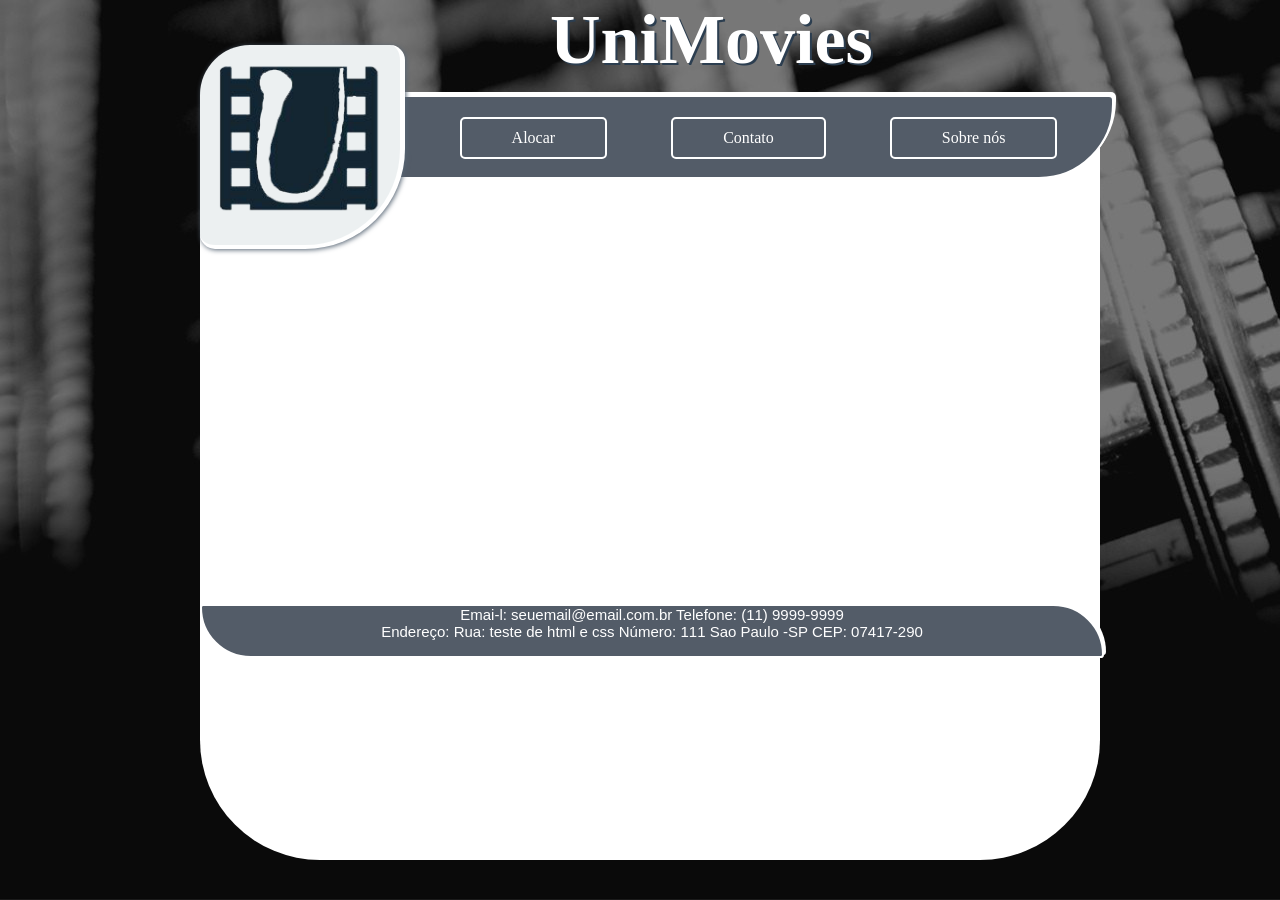
<file: index.html>
<!DOCTYPE html>
<html>
<head>
	<link rel="icon" href="img/logo.ico" type="image/x-icon" />
	<link rel="shortcut icon" href="img/logo.ico" type="image/x-icon" />
	<link rel="stylesheet" type="text/css" href="css/style.css">
	<title>UniMovies</title>
</head>
<body>
	
	<header style="background-image:url(img/bg.jpg);">
	<p class="titulo"> UniMovies </p>
	<div id="fundo">
		<div id="logo">
			<img src="img/logo.png" id="logoImg">
		</div>
	<!-- Edita o menu-->	
	<div id="fundoMenu" >
	<a href="alocar.html" class="btn">Alocar</a>
	<a href="contato.html" class="btn">Contato</a>
	<a href="sobre_nos.html" class="btn">Sobre nós</a>
	</div>
	<!--<img src="img/icon_home.png" id="icon_home">-->
	<div id="rodape">
		 Emai-l: seuemail@email.com.br Telefone: (11) 9999-9999 <br>
		Endereço: Rua: teste de html e css Número: 111 Sao Paulo -SP CEP: 07417-290
</p>
	</div>

	</div>	
	
	</div>
	</header>


</body>
</html>
</file>
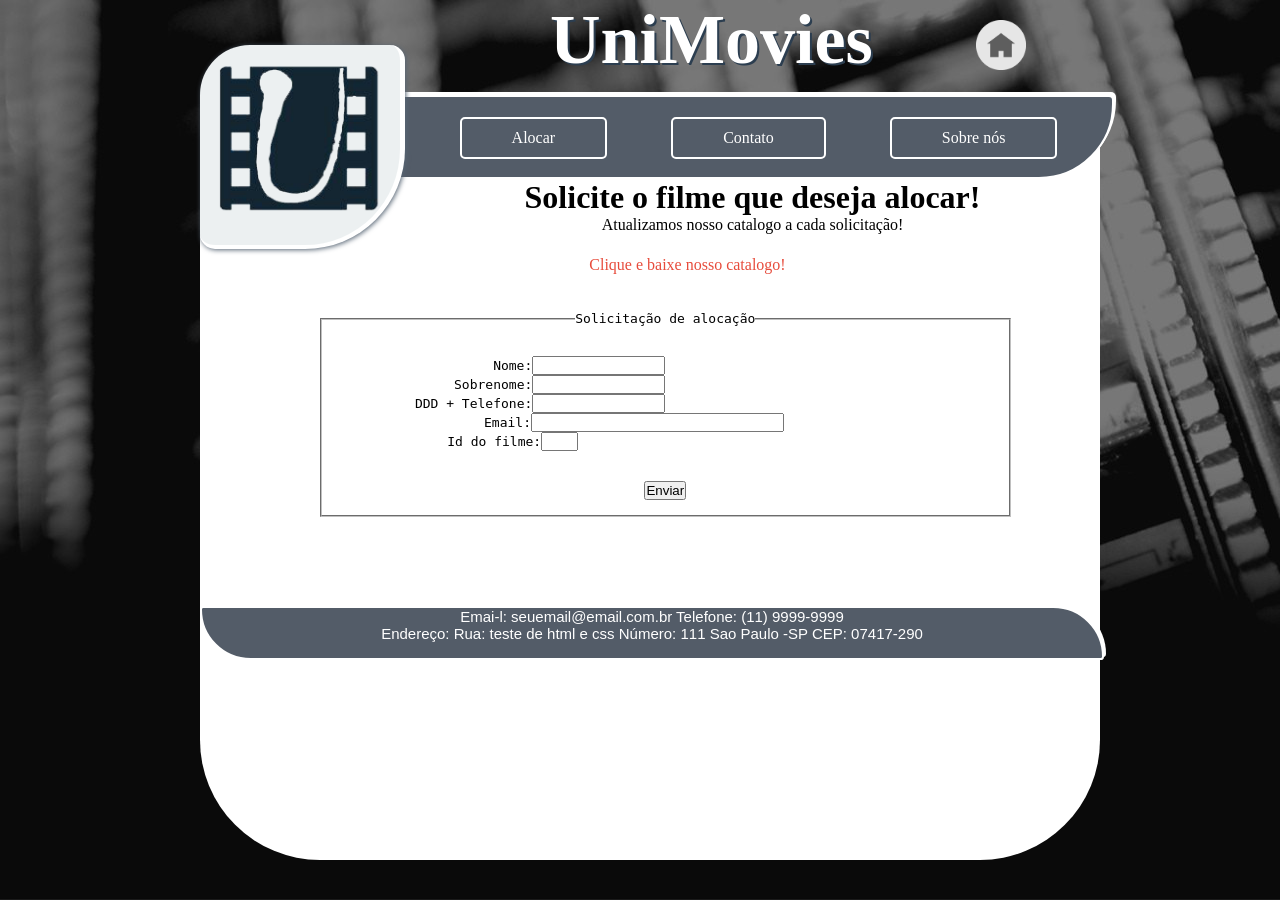
<file: alocar.html>
<!DOCTYPE html>
<html>
<head>
 
	<link rel="icon" href="img/logo.ico" type="image/x-icon" />
	<link rel="shortcut icon" href="img/logo.ico" type="image/x-icon" />
	<link rel="stylesheet" type="text/css" href="css/style_alocar.css">
	<title>UniMovies</title>
</head>
<body>

   <%
	 Class.forName("com.mysql.jdbc.Driver");  //Descobrindo o driver
	 out.print("Driver conectado");
	 Connection con  = DriverManager.getConnection("jdbc:mysql://localhost:3306/biblioteca","root","");    //conectando com o banco
	 out.print("conex�o realizada");
    %>
	
	<header style="background-image:url(img/bg.jpg);">
	<p class="titulo"> UniMovies </p>
	<a href="index.html" id="btnVoltar2"> <img src="img/home.png" id="btnVoltar"></a>
	<div id="fundo">
		<div id="logo">
			<img src="img/logo.png" id="logoImg">
		</div>
	<!-- Edita o menu-->	
	<div id="fundoMenu" >
	<a href="alocar.html" class="btn">Alocar</a>
	<a href="contato.html" class="btn">Contato</a>
	<a href="sobre_nos.html" class="btn">Sobre nós</a>
	</div>
	<h1>Solicite o filme que deseja alocar!</h1>
	Atualizamos nosso catalogo a cada solicitação!
	<br>
	<a href="#" id="catalogo"> Clique e baixe nosso catalogo! </a>
	<!--FORMULARIO DE ALOCAÇÃO-->
	<br>
	<div class="frmAlocacao">
<pre>
<form  id="frmAlocacao1">
<fieldset>	
        <legend>Solicitação de alocação</legend>
<label>            	 Nome:</label><input  type="text" name="nome" size="15">                                       
<label>     	Sobrenome:</label><input  type="text" name="sobrenome" size="15">                                   
<label>	   DDD + Telefone:</label><input  type="text" name="telefone" size="15">                                           
<label>         	Email:</label><input type="text" name="email" size="30">                        
<label>         	Id do filme:</label><input type="text" name="email" size="3">                                                       
<br>
<input type="submit" value="Enviar" name="btnEnviar" size="30">

</fieldset>
</form>
</pre>
</div>
<!--FORMULARIO DE ALOCAÇÃO-->


	<!--<img src="img/icon_home.png" id="icon_home">-->
	<div id="rodape">
		 Emai-l: seuemail@email.com.br Telefone: (11) 9999-9999 <br>
		Endereço: Rua: teste de html e css Número: 111 Sao Paulo -SP CEP: 07417-290
</p>
	</div>

	</div>	
	
	</div>
	</header>


</body>
</html>
</file>
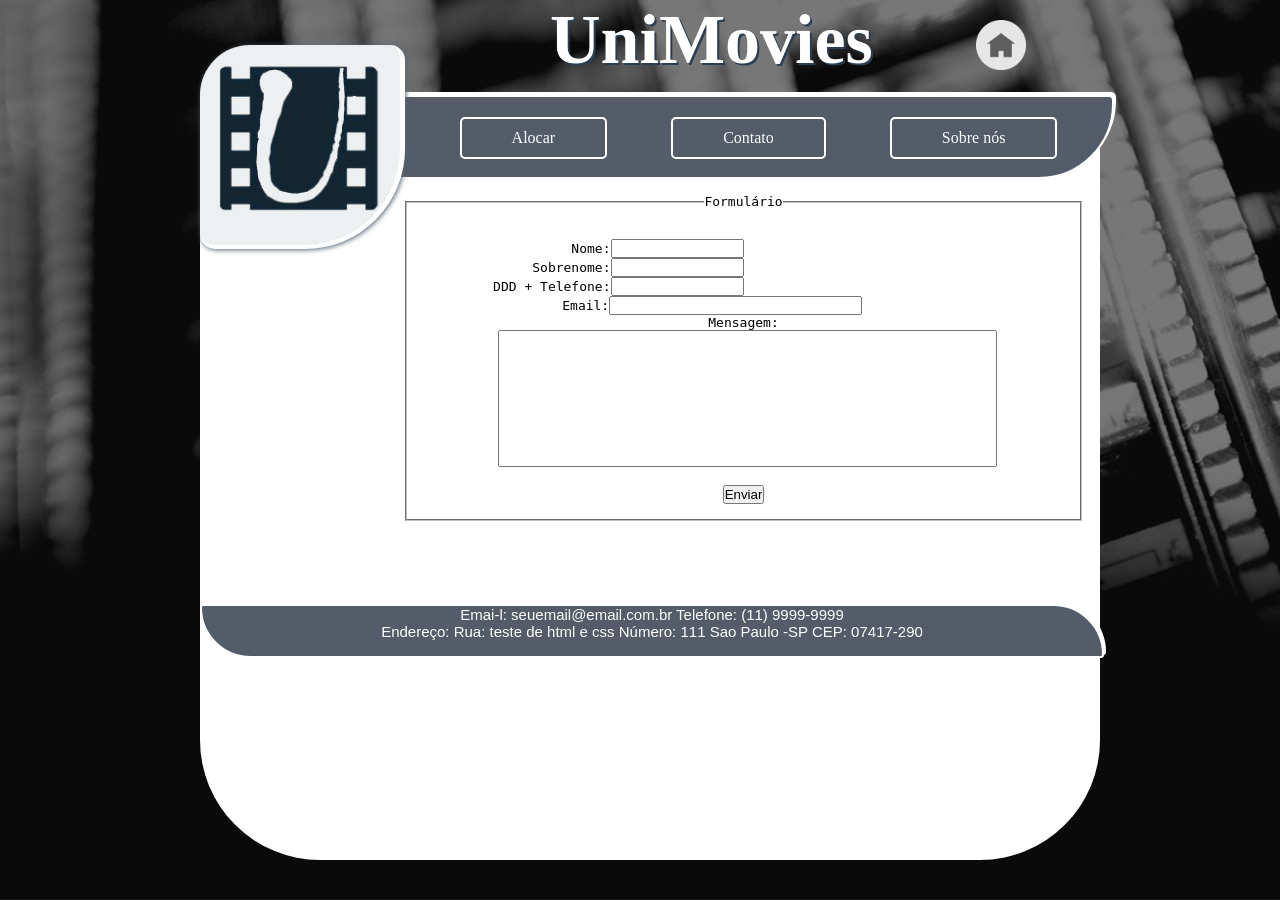
<file: contato.html>
<!DOCTYPE html>
<html>
<head>
	<link rel="icon" href="img/logo.ico" type="image/x-icon" />
	<link rel="shortcut icon" href="img/logo.ico" type="image/x-icon" />
	<link rel="stylesheet" type="text/css" href="css/style_contato.css">
	<title>UniMovies</title>
</head>
<body>
	
	<header style="background-image:url(img/bg.jpg);">
	<p class="titulo"> UniMovies </p>
	<a href="index.html" id="btnVoltar2"> <img src="img/home.png" id="btnVoltar"></a>
	<div id="fundo">
		<div id="logo">
			<img src="img/logo.png" id="logoImg">
		</div>
	<!-- Edita o menu-->	
	<div id="fundoMenu" >
	<a href="alocar.html" class="btn">Alocar</a>
	<a href="contato.html" class="btn">Contato</a>
	<a href="sobre_nos.html" class="btn">Sobre nós</a>
	</div>

<!-- FORMULARIO-->
<div class="frmContato">
<pre>
<form  id="frmContato1">
<fieldset>	
        <legend>Formulário</legend>
<label>            	 Nome:</label><input  type="text" name="nome" size="15">                                       
<label>     	Sobrenome:</label><input  type="text" name="sobrenome" size="15">                                   
<label>	   DDD + Telefone:</label><input  type="text" name="telefone" size="15">                                           
<label>         	Email:</label><input type="text" name="email" size="30">                        
<label>Mensagem:</label>
 <textarea class="msg" cols="60" rows="9"></textarea><br>
<input type="submit" value="Enviar" name="btnEnviar" size="30">

</fieldset>
</form>
</pre>
</div>
<!-- FORMULARIO-->


	<div id="rodape">
		Emai-l: seuemail@email.com.br Telefone: (11) 9999-9999 <br>
		Endereço: Rua: teste de html e css Número: 111 Sao Paulo -SP CEP: 07417-290
</p>
	</div>

	</div>	
	
	</div>
	</header>


</body>
</html>
</file>
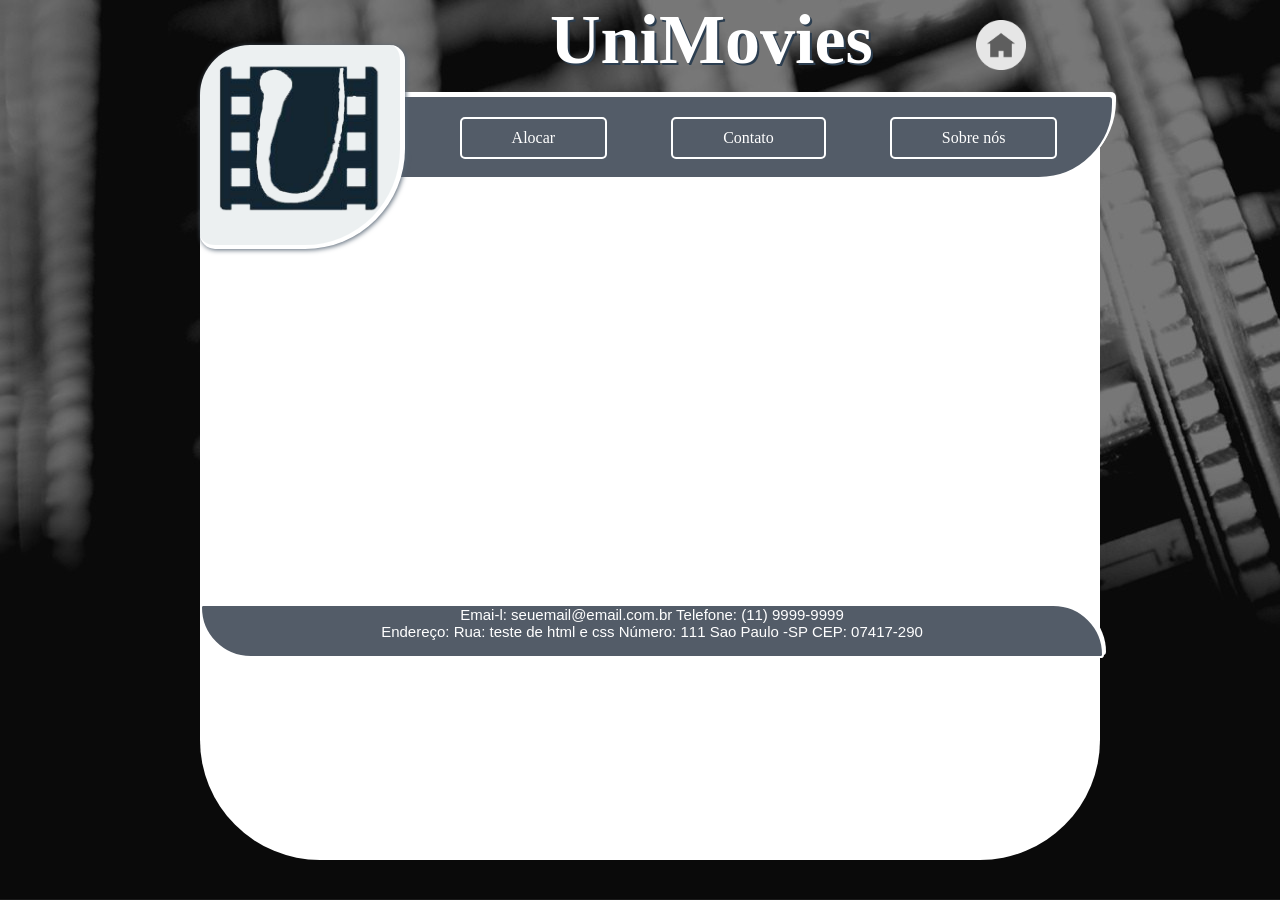
<file: sobre_nos.html>
<!DOCTYPE html>
<html>
<head>
	<link rel="icon" href="img/logo.ico" type="image/x-icon" />
	<link rel="shortcut icon" href="img/logo.ico" type="image/x-icon" />
	<link rel="stylesheet" type="text/css" href="css/style_sobre_nos.css">
	<title>UniMovies</title>
</head>
<body>
	
	<header style="background-image:url(img/bg.jpg);">
	<p class="titulo"> UniMovies </p>
	<a href="index.html" id="btnVoltar2"> <img src="img/home.png" id="btnVoltar"></a>
	<div id="fundo">
		<div id="logo">
			<img src="img/logo.png" id="logoImg">
		</div>
	<!-- Edita o menu-->	
	<div id="fundoMenu" >
	<a href="alocar.html" class="btn">Alocar</a>
	<a href="contato.html" class="btn">Contato</a>
	<a href="sobre_nos.html" class="btn">Sobre nós</a>
	</div>
	<!--<img src="img/icon_home.png" id="icon_home">-->
	<div id="rodape">
		 Emai-l: seuemail@email.com.br Telefone: (11) 9999-9999 <br>
		Endereço: Rua: teste de html e css Número: 111 Sao Paulo -SP CEP: 07417-290
</p>
	</div>

	</div>	
	
	</div>
	</header>


</body>
</html>
</file>
<file: css/style.css>
/*Zera a margem do site*/
*{padding: 0; margin: 0;}
/*Daqui pra baixo é a edição dos menus*/
header{
	position: fixed;
	width: 100%;
	height: 100%;
	top: 0;
	left: 0;
	text-align: center;
	overflow: auto;
	background-color: #2f3640;
}
header a{
	text-decoration: none;
	color: #fff;
	display: inline-block;
	padding: 10px 50px;
	margin: 20px 30px;
	border: 2px solid #fff;
	border-radius: 5px;

}	
header a:hover{
	background-color: #fff;
	color: #777;
}
@keyframes btn{
	0%{transform: rotate(0);}
	25%{transform: rotate(15deg);}
	50%{transform: rotate(0);}
	75%{transform: rotate(-15deg);}
	100%{transform: rotate(0);}
}
.btn{
	transition: .5s;
}
.btn:hover{
	animation-name: btn;
	animation-delay: .3s;
	animation-duration: .5s;
	animation-timing-function: linear;
	animation-iteration-count: 1;
}
#fundoMenu{
	width: 910px;
	height: 80px;
	margin-top: 95px;
	background-color: #535c68;
	border-radius: 75px 5px;
	border: 2px solid #fff;
	box-shadow: 2px -3px #fff;
}
/*Daqui pra baixo edita logotipo*/
#logo{

	width: 200px;
	height: 200px;
	float: left;
	margin-top: -50px;
	background-color: #ecf0f1;
	border-bottom-right-radius: 100px;
	border-bottom-left-radius: 15px;
	border-top-left-radius: 50px;
	border-top-right-radius: 15px;
	border-bottom: 4px solid #fff;
	border-right: 5px solid #fff;
	box-shadow: 1px 1px 5px #576574;
}
#rodape{

	padding: 0px;
	width: 900px;
	height: 50px;
	margin-top:425px;
	background-color: #535c68;
	border-radius: 5px 75px;
	border: 2px solid #fff;
	box-shadow: 2px -3px #fff;
	font-size: 15px;
	color: #fff;
	font-family: Arial;

}/*
@keyframes icon_home{
	0%{transform: rotate(0deg);}
	25%{transform: rotate(50deg);}
	50%{transform: rotate(0deg);}
	75%{transform: rotate(-50deg);}
	100%{transform: rotate(0deg);}
}
#icon_home{
	transition: .7s;
}
#icon_home:hover{
	animation-name: btn;
	animation-delay: .1s;
	animation-duration: 3s;
	animation-timing-function: linear;
	animation-iteration-count: 1;
}*/
#icon_home{
	width: 350px;
	height: 350px;
	margin-top:56px;
	margin-left: -180px;
	float: left;
	

}
#fundo{
	margin-top: 0px;
	margin-left: 200px;
	width: 900px;
	height: 85%;
	background-color: #fff;
	border-bottom-right-radius: 120px;
	border-bottom-left-radius: 120px;
	border-top-right-radius: 5px;
	border-top-left-radius: 20px;
}
#logoImg{
	width: 170px;
	height: 170px;
}
@keyframes logo{
	50%{transform: rotate(0deg);}
	100%{transform: rotate(360deg);}
	

}
#logo{
	transition: .1s;
}
#logo:hover{
	animation-name: logo;
	animation-delay: .1s;
	animation-duration: .5s;
	animation-timing-function:linear; ;
	animation-iteration-count: 1;
}
.titulo{
	font: 70px "Century Gothic";
	color: #fff;
	padding:0;
	float: left;
	margin-left: 550px;
	text-shadow: 2px 2px 0px #2c3e50;
	font-weight: bold;
}
/* DAQUI PRA CIMA NÃO MEXER, POIS É PADRAO PRA TODAS AS PAGINAS*/
</file>
<file: css/style_alocar.css>
/*Zera a margem do site*/
*{padding: 0; margin: 0;}
/*Daqui pra baixo é a edição dos menus*/
header{
	position: fixed;
	width: 100%;
	height: 100%;
	top: 0;
	left: 0;
	text-align: center;
	overflow: auto;
	background-color: #2f3640;
}
header a{
	text-decoration: none;
	color: #fff;
	display: inline-block;
	padding: 10px 50px;
	margin: 20px 30px;
	border: 2px solid #fff;
	border-radius: 5px;

}	
header a:hover{
	background-color: #fff;
	color: #777;
}
@keyframes btn{
	0%{transform: rotate(0);}
	25%{transform: rotate(15deg);}
	50%{transform: rotate(0);}
	75%{transform: rotate(-15deg);}
	100%{transform: rotate(0);}
}
.btn{
	transition: .5s;
}
.btn:hover{
	animation-name: btn;
	animation-delay: .3s;
	animation-duration: .5s;
	animation-timing-function: linear;
	animation-iteration-count: 1;
}
#fundoMenu{
	width: 910px;
	height: 80px;
	margin-top: 95px;
	background-color: #535c68;
	border-radius: 75px 5px;
	border: 2px solid #fff;
	box-shadow: 2px -3px #fff;
}
/*Daqui pra baixo edita logotipo*/
#logo{

	width: 200px;
	height: 200px;
	float: left;
	margin-top: -50px;
	background-color: #ecf0f1;
	border-bottom-right-radius: 100px;
	border-bottom-left-radius: 15px;
	border-top-left-radius: 50px;
	border-top-right-radius: 15px;
	border-bottom: 4px solid #fff;
	border-right: 5px solid #fff;
	box-shadow: 1px 1px 5px #576574;
}
#rodape{
	padding: 0px;
	width: 900px;
	height: 50px;
	margin-top:310px;
	background-color: #535c68;
	border-radius: 5px 75px;
	border: 2px solid #fff;
	box-shadow: 2px -3px #fff;
	font-size: 15px;
	color: #fff;
	font-family: Arial;

}/*
@keyframes icon_home{
	0%{transform: rotate(0deg);}
	25%{transform: rotate(50deg);}
	50%{transform: rotate(0deg);}
	75%{transform: rotate(-50deg);}
	100%{transform: rotate(0deg);}
}
#icon_home{
	transition: .7s;
}
#icon_home:hover{
	animation-name: btn;
	animation-delay: .1s;
	animation-duration: 3s;
	animation-timing-function: linear;
	animation-iteration-count: 1;
}*/
#icon_home{
	width: 350px;
	height: 350px;
	margin-top:56px;
	margin-left: -180px;
	float: left;
	

}
#fundo{
	margin-top: 0px;
	margin-left: 200px;
	width: 900px;
	height: 85%;
	background-color: #fff;
	border-bottom-right-radius: 120px;
	border-bottom-left-radius: 120px;
	border-top-right-radius: 5px;
	border-top-left-radius: 20px;
}
#logoImg{
	width: 170px;
	height: 170px;
}
@keyframes logo{
	50%{transform: rotate(0deg);}
	100%{transform: rotate(360deg);}
	

}
#logo{
	transition: .1s;
}
#logo:hover{
	animation-name: logo;
	animation-delay: .1s;
	animation-duration: .5s;
	animation-timing-function:linear; ;
	animation-iteration-count: 1;
}
.titulo{
	font: 70px "Century Gothic";
	color: #fff;
	padding:0;
	float: left;
	margin-left: 550px;
	text-shadow: 2px 2px 0px #2c3e50;
	font-weight: bold;
}

.frmAlocacao{
	float: left;
	padding: 0px;
	margin-left: 120px;
}
.frmAlocacao1{
	padding: 0px;
	margin: 0px;
	
}
#btnVoltar{	
	float: left;
	margin-top: 0px;
	margin-left: 0px;
	width: 50px;
	height: 50px;
}
#btnVoltar2{	
	margin-left: -100px;
	position: absolute;
	margin-top: 20px;
	padding: 0px;
	border: 3px #fff;
}
#catalogo{

	color: #e74c3c;
	margin-left: -100px;
	position: relative;
	margin-top: 20px;
	margin-bottom: 20px;
	padding: 0px;

}
</file>
<file: css/style_contato.css>
/*Zera a margem do site*/
*{padding: 0; margin: 0;}
/*Daqui pra baixo é a edição dos menus*/
header{
	position: fixed;
	width: 100%;
	height: 100%;
	top: 0;
	left: 0;
	text-align: center;
	overflow: auto;
	background-color: #2f3640;
}
header a{
	text-decoration: none;
	color: #fff;
	display: inline-block;
	padding: 10px 50px;
	margin: 20px 30px;
	border: 2px solid #fff;
	border-radius: 5px;

}	
header a:hover{
	background-color: #fff;
	color: #777;
}
@keyframes btn{
	0%{transform: rotate(0);}
	25%{transform: rotate(15deg);}
	50%{transform: rotate(0);}
	75%{transform: rotate(-15deg);}
	100%{transform: rotate(0);}
}
.btn{
	transition: .5s;
}
.btn:hover{
	animation-name: btn;
	animation-delay: .3s;
	animation-duration: .5s;
	animation-timing-function: linear;
	animation-iteration-count: 1;
}
#fundoMenu{
	width: 910px;
	height: 80px;
	margin-top: 95px;
	background-color: #535c68;
	border-radius: 75px 5px;
	border: 2px solid #fff;
	box-shadow: 2px -3px #fff;
}
/*Daqui pra baixo edita logotipo*/
#logo{

	width: 200px;
	height: 200px;
	float: left;
	margin-top: -50px;
	background-color: #ecf0f1;
	border-bottom-right-radius: 100px;
	border-bottom-left-radius: 15px;
	border-top-left-radius: 50px;
	border-top-right-radius: 15px;
	border-bottom: 4px solid #fff;
	border-right: 5px solid #fff;
	box-shadow: 1px 1px 5px #576574;
}
#rodape{

	padding: 0px;
	width: 900px;
	height: 50px;
	margin-top:425px;
	background-color: #535c68;
	border-radius: 5px 75px;
	border: 2px solid #fff;
	box-shadow: 2px -3px #fff;
	font-size: 15px;
	color: #fff;
	font-family: Arial;

}/*
@keyframes icon_home{
	0%{transform: rotate(0deg);}
	25%{transform: rotate(50deg);}
	50%{transform: rotate(0deg);}
	75%{transform: rotate(-50deg);}
	100%{transform: rotate(0deg);}
}
#icon_home{
	transition: .7s;
}
#icon_home:hover{
	animation-name: btn;
	animation-delay: .1s;
	animation-duration: 3s;
	animation-timing-function: linear;
	animation-iteration-count: 1;
}*/
#icon_home{
	width: 350px;
	height: 350px;
	margin-top:56px;
	margin-left: -180px;
	float: left;
	

}
#fundo{
	margin-top: 0px;
	margin-left: 200px;
	width: 900px;
	height: 85%;
	background-color: #fff;
	border-bottom-right-radius: 120px;
	border-bottom-left-radius: 120px;
	border-top-right-radius: 5px;
	border-top-left-radius: 20px;
}
#logoImg{
	width: 170px;
	height: 170px;
}
@keyframes logo{
	50%{transform: rotate(0deg);}
	100%{transform: rotate(360deg);}
	

}
#logo{
	transition: .1s;
}
#logo:hover{
	animation-name: logo;
	animation-delay: .1s;
	animation-duration: .5s;
	animation-timing-function:linear; ;
	animation-iteration-count: 1;
}
.titulo{
	font: 70px "Century Gothic";
	color: #fff;
	padding:0;
	float: left;
	margin-left: 550px;
	text-shadow: 2px 2px 0px #2c3e50;
	font-weight: bold;
}


.frmContato{
	float: left;
}
.msg{
	position: static;
	resize: none;
}
#btnVoltar{	
	float: left;
	margin-top: 0px;
	margin-left: 0px;
	width: 50px;
	height: 50px;
}
#btnVoltar2{	
	margin-left: -100px;
	position: absolute;
	margin-top: 20px;
	padding: 0px;
	border: 3px #fff;
}
</file>
<file: css/style_sobre_nos.css>
/*Zera a margem do site*/
*{padding: 0; margin: 0;}
/*Daqui pra baixo é a edição dos menus*/
header{
	position: fixed;
	width: 100%;
	height: 100%;
	top: 0;
	left: 0;
	text-align: center;
	overflow: auto;
	background-color: #2f3640;
}
header a{
	text-decoration: none;
	color: #fff;
	display: inline-block;
	padding: 10px 50px;
	margin: 20px 30px;
	border: 2px solid #fff;
	border-radius: 5px;

}	
header a:hover{
	background-color: #fff;
	color: #777;
}
@keyframes btn{
	0%{transform: rotate(0);}
	25%{transform: rotate(15deg);}
	50%{transform: rotate(0);}
	75%{transform: rotate(-15deg);}
	100%{transform: rotate(0);}
}
.btn{
	transition: .5s;
}
.btn:hover{
	animation-name: btn;
	animation-delay: .3s;
	animation-duration: .5s;
	animation-timing-function: linear;
	animation-iteration-count: 1;
}
#fundoMenu{
	width: 910px;
	height: 80px;
	margin-top: 95px;
	background-color: #535c68;
	border-radius: 75px 5px;
	border: 2px solid #fff;
	box-shadow: 2px -3px #fff;
}
/*Daqui pra baixo edita logotipo*/
#logo{

	width: 200px;
	height: 200px;
	float: left;
	margin-top: -50px;
	background-color: #ecf0f1;
	border-bottom-right-radius: 100px;
	border-bottom-left-radius: 15px;
	border-top-left-radius: 50px;
	border-top-right-radius: 15px;
	border-bottom: 4px solid #fff;
	border-right: 5px solid #fff;
	box-shadow: 1px 1px 5px #576574;
}
#rodape{

	padding: 0px;
	width: 900px;
	height: 50px;
	margin-top:425px;
	background-color: #535c68;
	border-radius: 5px 75px;
	border: 2px solid #fff;
	box-shadow: 2px -3px #fff;
	font-size: 15px;
	color: #fff;
	font-family: Arial;

}/*
@keyframes icon_home{
	0%{transform: rotate(0deg);}
	25%{transform: rotate(50deg);}
	50%{transform: rotate(0deg);}
	75%{transform: rotate(-50deg);}
	100%{transform: rotate(0deg);}
}
#icon_home{
	transition: .7s;
}
#icon_home:hover{
	animation-name: btn;
	animation-delay: .1s;
	animation-duration: 3s;
	animation-timing-function: linear;
	animation-iteration-count: 1;
}*/
#icon_home{
	width: 350px;
	height: 350px;
	margin-top:56px;
	margin-left: -180px;
	float: left;
	

}
#fundo{
	margin-top: 0px;
	margin-left: 200px;
	width: 900px;
	height: 85%;
	background-color: #fff;
	border-bottom-right-radius: 120px;
	border-bottom-left-radius: 120px;
	border-top-right-radius: 5px;
	border-top-left-radius: 20px;
}
#logoImg{
	width: 170px;
	height: 170px;
}
@keyframes logo{
	50%{transform: rotate(0deg);}
	100%{transform: rotate(360deg);}
	

}
#logo{
	transition: .1s;
}
#logo:hover{
	animation-name: logo;
	animation-delay: .1s;
	animation-duration: .5s;
	animation-timing-function:linear; ;
	animation-iteration-count: 1;
}
.titulo{
	font: 70px "Century Gothic";
	color: #fff;
	padding:0;
	float: left;
	margin-left: 550px;
	text-shadow: 2px 2px 0px #2c3e50;
	font-weight: bold;
}
#btnVoltar{	
	float: left;
	margin-top: 0px;
	margin-left: 0px;
	width: 50px;
	height: 50px;
}
#btnVoltar2{	
	margin-left: -100px;
	position: absolute;
	margin-top: 20px;
	padding: 0px;
	border: 3px #fff;
}
</file>
